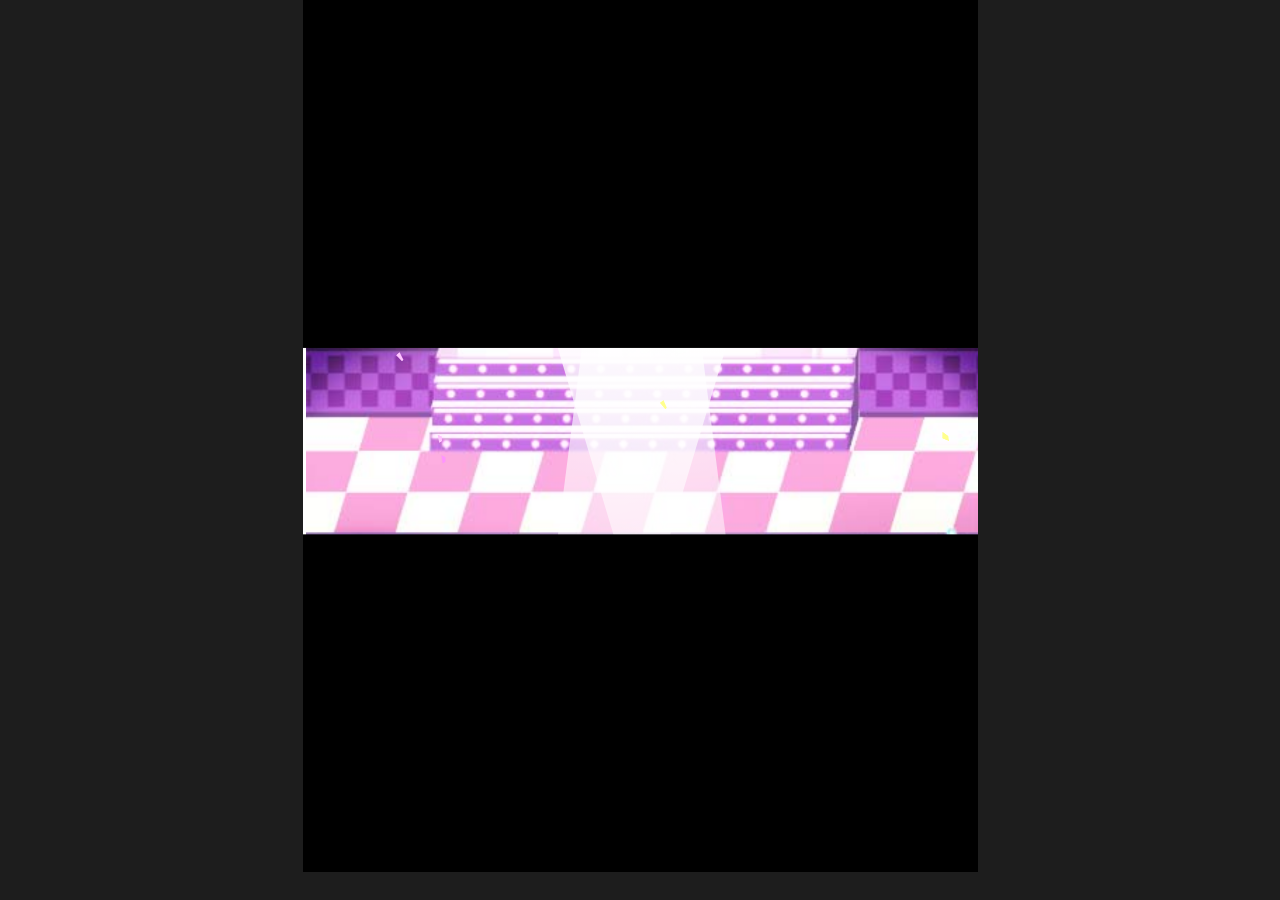
<file: index.html>
﻿<!doctype html>
<html lang="ja" xml:lang="ja">

<head>
    <meta charset="UTF-8">
    <meta http-equiv="pragma" content="no-cache">
    <meta http-equiv="cache-control" content="no-cache">
    <meta http-equiv="expires" content="-1">
    <meta name="viewport" content="width=device-width, user-scalable=no, initial-scale=1, maximum-scale=1, minimal-ui">
    <meta name="apple-mobile-web-app-capable" content="yes">
    <meta name="mobage: footer-color" content="none">
    <link rel="stylesheet" href='12008305/css/game/pex.css' media="all">
    <script src='12008305/js/jquery-1.9.1.min.js'></script>
    <script src="12008305/js/pex_min_o.js" type="text/javascript"></script>
    <script src="12008305/js/pex_common.js" type="text/javascript"></script>
    <title>ｱｲﾄﾞﾙﾏｽﾀｰ ｼﾝﾃﾞﾚﾗｶﾞｰﾙｽﾞ </title>
    <script type="text/javascript">
        var flag = false;
        var cloth_data = new Object();
        addEventListener("DOMContentLoaded", function() {
            setTimeout(hideURLbar, 100);
        }, false);

        function hideURLbar() {
            if (window.pageYOffset === 0) {
                window.scrollTo(0, 1);
                // スクロ?ルバ???後、再度marginTopを設定
                var isTouch = ('ontouchstart' in window);
                var isSp = false;
                if (isTouch === false) isSp = false;
                else if (window.orientation === undefined) isSp = false;
                else isSp = true;
                displayScaleValue = scaleSizeCheck();
                var width = 240 * displayScaleValue * 2;
                marginLeft = widthMarginCheck(displayScaleValue);
                marginTop = topMarginCheck(displayScaleValue);
                var container = document.getElementById("container");
                container.setAttribute("style", "margin-left:" + (marginLeft) + "px");
                container.style.marginTop = (marginTop) + "px";
                container.style.zoom = "50%";
                container.style.minHeight = "481px";
            }
        }
        var isTouch = ('ontouchstart' in window);
        var isSp = false;
        if (isTouch === false) isSp = false;
        else if (window.orientation === undefined) isSp = false;
        else isSp = true;
        window.onunload = function() {};
        window.onload = function() {
            var petit_param = $.parseJSON('{"attribute": "2","body_type": "1","breast_size": "2","firstname": "SAGISAWA","lastname": "FUMIKA","short_name": "\u6587\u9999", "image_url_list": {"expression_1033": "12008305/js/petit_cg/expression/1033.js","hair_19063": "12008305/js/petit_cg/hair/19063.js","costume_1_23290": "12008305/js/petit_cg/costume/1/23290.js","head_1_32066": "12008305/js/petit_cg/head/1/32066.js","hand_1_43181": "12008305/js/petit_cg/hand/1/43181.js"}, "sub_type_list": {"head": null,"hand": null,"leg": null}, "take_sub_type": {"head": 0,"hand": 0,"leg": 0}}');
            window.stage = new StageEnd(petit_param);
            window.scrollTo(0, 1);
            timerId = setTimeout("isFlash()", 150000);
        };

        function touchHandler(event) {
            event.preventDefault();
        };

        function redirect() {
            location.href = "http://sp.pf.mbga.jp/12008305/?guid=ON&amp;url=http%3A%2F%2F125.6.169.35%2Fidolmaster%2Ferror%3Fl_frm%3DEvent_fashion_stage_end_swf_1";
        };

        function isFlash() {
            var container = document.getElementById("container");
            var children = container.childNodes;
            if (children.length < 1) {
                redirect();
            } else {
                clearTimeout(timerId);
            }
        };

        function scaleSizeCheck() {
            window.scrollTo(0, 1);
            myW = window.innerWidth;
            myH = window.innerHeight;
            scaleWidth = myW / 240;
            scaleHeight = myH / 320;
            if (myH > myW) {
                myS = scaleWidth;
            } else {
                myS = scaleHeight;
            }
            return myS;
        };

        function widthMarginCheck(scale) {
            if (scale < 0) {
                return 0;
            }
            baseW = 240;
            myW = window.innerWidth;
            size = baseW * scale;
            if ((myW - size) < 5) {
                marginL = 0;
            } else {
                marginL = Math.round((myW - size) / 2);
            }
            return marginL * 2;
        };

        function topMarginCheck(scale) {
            if (scale < 0) {
                return 0;
            }
            baseH = 320;
            myH = window.innerHeight;
            size = baseH * scale;
            if ((myH - size) < 5) {
                marginT = 0;
            } else {
                marginT = Math.round((myH - size) / 2);
            }
            return marginT * 2;
        };

        function StageEnd(param) {
            this.pex = false;
            this.pexApi = false;
            this.shortpants = 0;
            this.param = typeof param != 'undefined' ? param : false;
            this.init();
        };
        StageEnd.prototype.isShortpants = function(url) {
            if (url.indexOf('costume') > -1) {
                if (url.indexOf('shortpants') > -1) this.shortpants = true;
                else this.shortpants = false;
            }
        };
        StageEnd.prototype.init = function() {
            displayScaleValue = scaleSizeCheck();
            width = 240 * displayScaleValue * 2;
            marginLeft = widthMarginCheck(displayScaleValue);
            marginTop = topMarginCheck(displayScaleValue);
            var container = document.getElementById("container")
            container.setAttribute("style", "margin-left:" + (marginLeft) + "px");
            container.style.marginTop = (marginTop) + "px";
            container.style.zoom = "50%";
            container.style.minHeight = "481px";
            this.setReplace(this.param.image_url_list);
        }
        StageEnd.prototype.setReplace = function(petitData) {
            var tempLength = {
                'list': Object.keys(petitData),
                'loaded': 0
            };
            for (var key in petitData) {
                this.isShortpants(petitData[key]);
                if (typeof cloth_data[key] == 'undefined') {
                    try {
                        this.imageAlready(key, eval(key), tempLength);
                    } catch (e) {
                        this.loadImageJs(petitData[key], key, tempLength);
                    }
                } else {
                    this.replaceReady(tempLength);
                }
            }
        }
        StageEnd.prototype.loadImageJs = function(url, script_name, tempLength) {
            var self = this;
            var image_script = document.createElement('script');
            image_script.onload = function() {
                self.imageAlready(script_name, eval(script_name), tempLength);
            }
            image_script.src = url;
            document.getElementsByTagName('head')[0].appendChild(image_script);
        };
        StageEnd.prototype.imageAlready = function(script_name, alreay_image_data, tempLength) {
            cloth_data[script_name] = new Array();
            var length = Object.keys(alreay_image_data).length;
            for (var i in alreay_image_data) {
                this.imageToReplace(script_name, alreay_image_data[i], i, length, tempLength);
            }
        };
        StageEnd.prototype.imageToReplace = function(script_name, merge_data, index, length, tempLength) {
            var img = new Image();
            var self = this;
            img.onload = function() {
                cloth_data[script_name].push({
                    'name': index,
                    'img': img
                });
                if (length == cloth_data[script_name].length) {
                    self.replaceReady(tempLength);
                }
            }
            img.src = merge_data;
            document.getElementById('prefetch').appendChild(img);
        };
        StageEnd.prototype.replaceReady = function(tempLength) {
            if (++tempLength.loaded == tempLength.list.length) {
                this.replaceData(tempLength.list);
            }
        };
        StageEnd.prototype.replaceData = function(list) {
            var replace = new Array();
            var shortpants = this.shortpants;
            for (var name in list) {
                for (var i in cloth_data[list[name]]) {
                    if (list[name].indexOf('costume') > -1) {
                        if (this.param.breast_size == 2 || this.param.breast_size == 3) {
                            if (cloth_data[list[name]][i].name == 'replace_breast_L') continue;
                        }
                        if (this.param.breast_size == 1 || this.param.breast_size == 3) {
                            if (cloth_data[list[name]][i].name == 'merged_data.replace_breast_S') continue;
                        }
                        if (cloth_data[list[name]][i].name == 'replace_foot_L_front') shortpants = true;
                        else if (cloth_data[list[name]][i].name == 'replace_foot_L_back') shortpants = false;
                    }
                    if (list[name].indexOf('leg') > -1) {
                        if (shortpants) {
                            if (cloth_data[list[name]][i].name == 'replace_item_foot_L_back') continue;
                        } else {
                            if (cloth_data[list[name]][i].name == 'replace_item_foot_L_front') continue;
                        }
                    }
                    replace.push(cloth_data[list[name]][i]);
                }
            }
            this.setOptions(replace);
        };
        StageEnd.prototype.setOptions = function(replace) {
            var option = {
                enableButton: true,
                enableTouch: true,
                partialDraw: getPexPartialDraw(),
                delayEval: false,
                replace: replace,
                width: width
            };
            option['frameCallback'] = {
                '/': {
                    'skip1': function() {
                        se_play('se_062');
                    },
                },
            };
            this.runPex(option);
        };
        StageEnd.prototype.runPex = function(option) {
            var self = this;
            this.pex = new Pex(
                'event_fashion/stage_end_swf/3/round 1.swf', "container", option);
            this.api = this.pex.getAPI();
            this.api.ready(function() {
                $('#prefetch').empty();
            });
        };
    </script>
    <script type='text/javascript'>
        var se_flg = 0,
            bgm_flg = 0,
            chrome_app_flg = 0,
            chrome_app_extension_id = 'dnacabmnfmejgfffmcehejcmiciinpej';
    </script>
    <script type='text/javascript' src='12008305/js/app_sound.js'>
    </script>
    <link rel="stylesheet" type="text/css" href="css/base.css?20171116" />
</head>

<body style="height:100%">
    <div id='prefetch' style='display:none;'></div>
    <div id="container" style='position:relative;'></div>
</body>

</html>
</file>
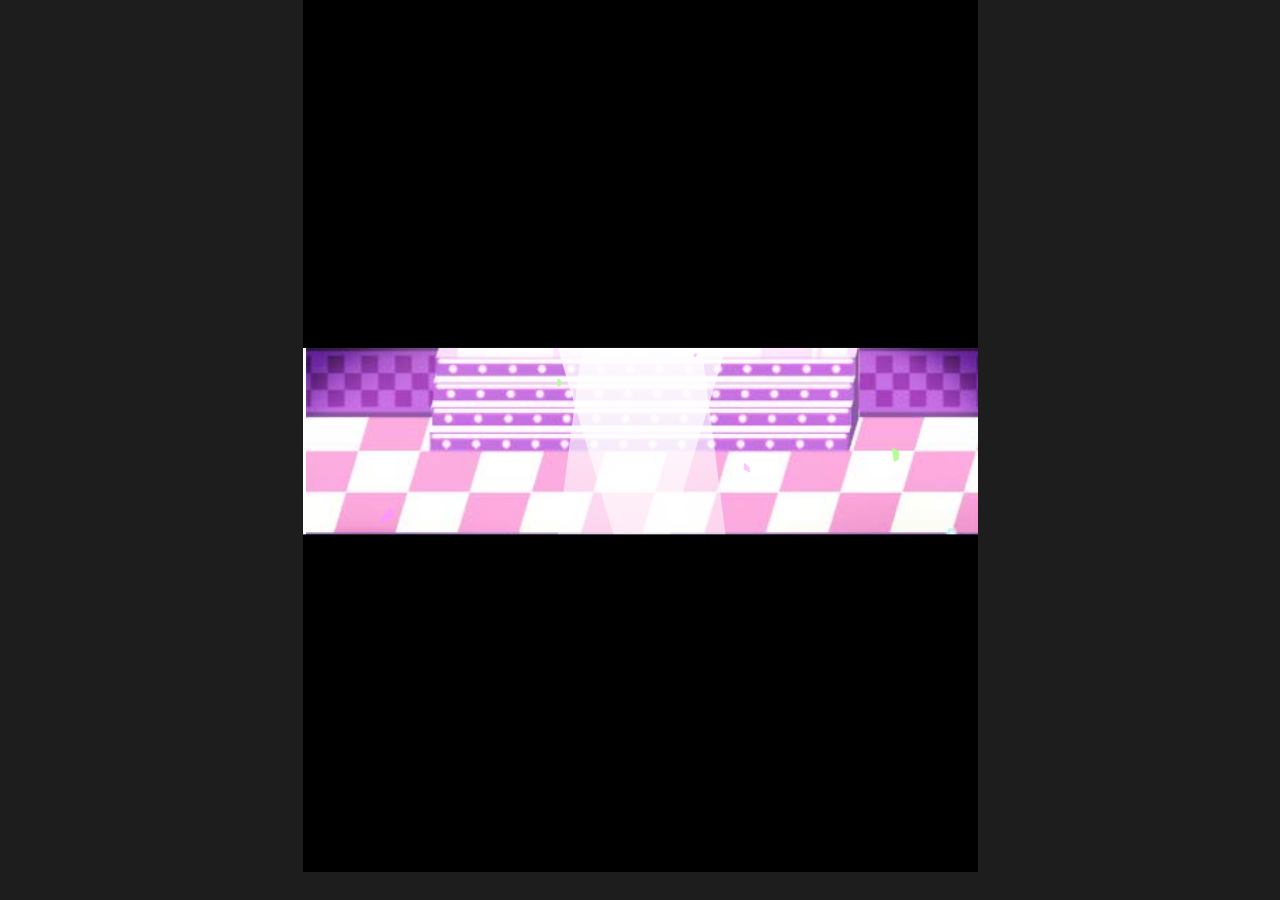
<file: index2.html>
<!doctype html>
<html lang="ja" xml:lang="ja">

<head>
    <meta charset="UTF-8">
    <meta http-equiv="pragma" content="no-cache">
    <meta http-equiv="cache-control" content="no-cache">
    <meta http-equiv="expires" content="-1">
    <meta name="viewport" content="width=device-width, user-scalable=no, initial-scale=1, maximum-scale=1, minimal-ui">
    <meta name="apple-mobile-web-app-capable" content="yes">
    <meta name="mobage: footer-color" content="none">
    <link rel="stylesheet" href='12008305/css/game/pex.css' media="all">
    <script src='12008305/js/jquery-1.9.1.min.js'></script>
    <script src="12008305/js/pex_min_o.js" type="text/javascript"></script>
    <script src="12008305/js/pex_common.js" type="text/javascript"></script>
    <title>ｱｲﾄﾞﾙﾏｽﾀｰ ｼﾝﾃﾞﾚﾗｶﾞｰﾙｽﾞ </title>
    <script type="text/javascript">
        var flag = false;
        var cloth_data = new Object();
        addEventListener("DOMContentLoaded", function() {
            setTimeout(hideURLbar, 100);
        }, false);
        function hideURLbar() {
            if (window.pageYOffset === 0) {
                window.scrollTo(0, 1);
                // スクロ?ルバ???後、再度marginTopを設定
                var isTouch = ('ontouchstart' in window);
                var isSp = false;
                if (isTouch === false) isSp = false;
                else if (window.orientation === undefined) isSp = false;
                else isSp = true;
                displayScaleValue = scaleSizeCheck();
                var width = 240 * displayScaleValue * 2;
                marginLeft = widthMarginCheck(displayScaleValue);
                marginTop = topMarginCheck(displayScaleValue);
                var container = document.getElementById("container");
                container.setAttribute("style", "margin-left:" + (marginLeft) + "px");
                container.style.marginTop = (marginTop) + "px";
                container.style.zoom = "50%";
                container.style.minHeight = "481px";
            }
        }
        var isTouch = ('ontouchstart' in window);
        var isSp = false;
        if (isTouch === false) isSp = false;
        else if (window.orientation === undefined) isSp = false;
        else isSp = true;
        window.onunload = function() {};
        window.onload = function() {
            var petit_param = $.parseJSON('{"attribute": "2","body_type": "1","breast_size": "2","firstname": "SAGISAWA","lastname": "FUMIKA","short_name": "\u6587\u9999", "image_url_list": {"expression_1033": "12008305/js/petit_cg/expression/1033.js","hair_19063": "12008305/js/petit_cg/hair/19063.js","costume_1_23290": "12008305/js/petit_cg/costume/1/23290.js","head_1_32066": "12008305/js/petit_cg/head/1/32066.js","hand_1_43181": "12008305/js/petit_cg/hand/1/43181.js"}, "sub_type_list": {"head": null,"hand": null,"leg": null}, "take_sub_type": {"head": 0,"hand": 0,"leg": 0}}');
            window.stage = new StageEnd(petit_param);
            window.scrollTo(0, 1);
            timerId = setTimeout("isFlash()", 150000);
        };
        function touchHandler(event) {
            event.preventDefault();
        };
        function redirect() {
            location.href = "http://sp.pf.mbga.jp/12008305/?guid=ON&amp;url=http%3A%2F%2F125.6.169.35%2Fidolmaster%2Ferror%3Fl_frm%3DEvent_fashion_stage_end_swf_1";
        };
        function isFlash() {
            var container = document.getElementById("container");
            var children = container.childNodes;
            if (children.length < 1) {
                redirect();
            } else {
                clearTimeout(timerId);
            }
        };
        function scaleSizeCheck() {
            window.scrollTo(0, 1);
            myW = window.innerWidth;
            myH = window.innerHeight;
            scaleWidth = myW / 240;
            scaleHeight = myH / 320;
            if (myH > myW) {
                myS = scaleWidth;
            } else {
                myS = scaleHeight;
            }
            return myS;
        };
        function widthMarginCheck(scale) {
            if (scale < 0) {
                return 0;
            }
            baseW = 240;
            myW = window.innerWidth;
            size = baseW * scale;
            if ((myW - size) < 5) {
                marginL = 0;
            } else {
                marginL = Math.round((myW - size) / 2);
            }
            return marginL * 2;
        };
        function topMarginCheck(scale) {
            if (scale < 0) {
                return 0;
            }
            baseH = 320;
            myH = window.innerHeight;
            size = baseH * scale;
            if ((myH - size) < 5) {
                marginT = 0;
            } else {
                marginT = Math.round((myH - size) / 2);
            }
            return marginT * 2;
        };
        function StageEnd(param) {
            this.pex = false;
            this.pexApi = false;
            this.shortpants = 0;
            this.param = typeof param != 'undefined' ? param : false;
            this.init();
        };
        StageEnd.prototype.isShortpants = function(url) {
            if (url.indexOf('costume') > -1) {
                if (url.indexOf('shortpants') > -1) this.shortpants = true;
                else this.shortpants = false;
            }
        };
        StageEnd.prototype.init = function() {
            displayScaleValue = scaleSizeCheck();
            width = 240 * displayScaleValue * 2;
            marginLeft = widthMarginCheck(displayScaleValue);
            marginTop = topMarginCheck(displayScaleValue);
            var container = document.getElementById("container")
            container.setAttribute("style", "margin-left:" + (marginLeft) + "px");
            container.style.marginTop = (marginTop) + "px";
            container.style.zoom = "50%";
            container.style.minHeight = "481px";
            this.setReplace(this.param.image_url_list);
        }
        StageEnd.prototype.setReplace = function(petitData) {
            var tempLength = {
                'list': Object.keys(petitData),
                'loaded': 0
            };
            for (var key in petitData) {
                this.isShortpants(petitData[key]);
                if (typeof cloth_data[key] == 'undefined') {
                    try {
                        this.imageAlready(key, eval(key), tempLength);
                    } catch (e) {
                        this.loadImageJs(petitData[key], key, tempLength);
                    }
                } else {
                    this.replaceReady(tempLength);
                }
            }
        }
        StageEnd.prototype.loadImageJs = function(url, script_name, tempLength) {
            var self = this;
            var image_script = document.createElement('script');
            image_script.onload = function() {
                self.imageAlready(script_name, eval(script_name), tempLength);
            }
            image_script.src = url;
            document.getElementsByTagName('head')[0].appendChild(image_script);
        };
        StageEnd.prototype.imageAlready = function(script_name, alreay_image_data, tempLength) {
            cloth_data[script_name] = new Array();
            var length = Object.keys(alreay_image_data).length;
            for (var i in alreay_image_data) {
                this.imageToReplace(script_name, alreay_image_data[i], i, length, tempLength);
            }
        };
        StageEnd.prototype.imageToReplace = function(script_name, merge_data, index, length, tempLength) {
            var img = new Image();
            var self = this;
            img.onload = function() {
                cloth_data[script_name].push({
                    'name': index,
                    'img': img
                });
                if (length == cloth_data[script_name].length) {
                    self.replaceReady(tempLength);
                }
            }
            img.src = merge_data;
            document.getElementById('prefetch').appendChild(img);
        };
        StageEnd.prototype.replaceReady = function(tempLength) {
            if (++tempLength.loaded == tempLength.list.length) {
                this.replaceData(tempLength.list);
            }
        };
        StageEnd.prototype.replaceData = function(list) {
            var replace = new Array();
            var shortpants = this.shortpants;
            for (var name in list) {
                for (var i in cloth_data[list[name]]) {
                    if (list[name].indexOf('costume') > -1) {
                        if (this.param.breast_size == 2 || this.param.breast_size == 3) {
                            if (cloth_data[list[name]][i].name == 'replace_breast_L') continue;
                        }
                        if (this.param.breast_size == 1 || this.param.breast_size == 3) {
                            if (cloth_data[list[name]][i].name == 'merged_data.replace_breast_S') continue;
                        }
                        if (cloth_data[list[name]][i].name == 'replace_foot_L_front') shortpants = true;
                        else if (cloth_data[list[name]][i].name == 'replace_foot_L_back') shortpants = false;
                    }
                    if (list[name].indexOf('leg') > -1) {
                        if (shortpants) {
                            if (cloth_data[list[name]][i].name == 'replace_item_foot_L_back') continue;
                        } else {
                            if (cloth_data[list[name]][i].name == 'replace_item_foot_L_front') continue;
                        }
                    }
                    replace.push(cloth_data[list[name]][i]);
                }
            }
            this.setOptions(replace);
        };
        StageEnd.prototype.setOptions = function(replace) {
            var option = {
                enableButton: true,
                enableTouch: true,
                partialDraw: getPexPartialDraw(),
                delayEval: false,
                replace: replace,
                width: width
            };
            option['frameCallback'] = {
                '/': {
                    'skip1': function() {
                        se_play('se_062');
                    },
                },
            };
            this.runPex(option);
        };
        StageEnd.prototype.runPex = function(option) {
            var self = this;
            this.pex = new Pex(
                'event_fashion/stage_end_swf/3/round 2.swf', "container", option);
            this.api = this.pex.getAPI();
            this.api.ready(function() {
                $('#prefetch').empty();
            });
        };
    </script>
    <script type='text/javascript'>
        var se_flg = 0,
            bgm_flg = 0,
            chrome_app_flg = 0,
            chrome_app_extension_id = 'dnacabmnfmejgfffmcehejcmiciinpej';
    </script>
    <script type='text/javascript' src='12008305/js/app_sound.js'>
    </script>
    <link rel="stylesheet" type="text/css" href="css/base.css?20171116" />
</head>

<body style="height:100%">
    <div id='prefetch' style='display:none;'></div>
    <div id="container" style='position:relative;'></div>
</body>

</html>
</file>
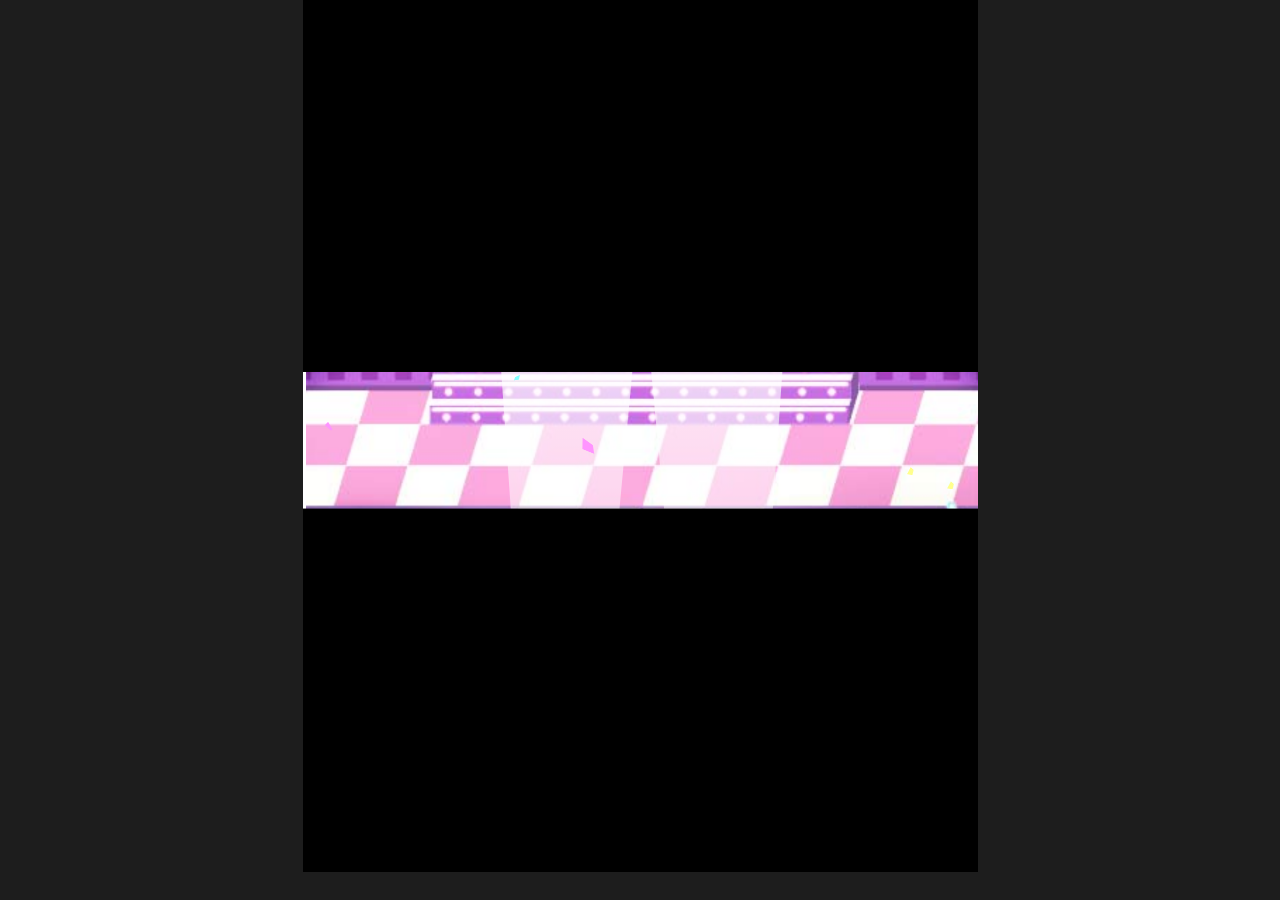
<file: index3.html>
<!doctype html>
<html lang="ja" xml:lang="ja">

<head>
    <meta charset="UTF-8">
    <meta http-equiv="pragma" content="no-cache">
    <meta http-equiv="cache-control" content="no-cache">
    <meta http-equiv="expires" content="-1">
    <meta name="viewport" content="width=device-width, user-scalable=no, initial-scale=1, maximum-scale=1, minimal-ui">
    <meta name="apple-mobile-web-app-capable" content="yes">
    <meta name="mobage: footer-color" content="none">
    <link rel="stylesheet" href='12008305/css/game/pex.css' media="all">
    <script src='12008305/js/jquery-1.9.1.min.js'></script>
    <script src="12008305/js/pex_min_o.js" type="text/javascript"></script>
    <script src="12008305/js/pex_common.js" type="text/javascript"></script>
    <title>ｱｲﾄﾞﾙﾏｽﾀｰ ｼﾝﾃﾞﾚﾗｶﾞｰﾙｽﾞ </title>
    <script type="text/javascript">
        var flag = false;
        var cloth_data = new Object();
        addEventListener("DOMContentLoaded", function() {
            setTimeout(hideURLbar, 100);
        }, false);
        function hideURLbar() {
            if (window.pageYOffset === 0) {
                window.scrollTo(0, 1);
                // スクロ?ルバ???後、再度marginTopを設定
                var isTouch = ('ontouchstart' in window);
                var isSp = false;
                if (isTouch === false) isSp = false;
                else if (window.orientation === undefined) isSp = false;
                else isSp = true;
                displayScaleValue = scaleSizeCheck();
                var width = 240 * displayScaleValue * 2;
                marginLeft = widthMarginCheck(displayScaleValue);
                marginTop = topMarginCheck(displayScaleValue);
                var container = document.getElementById("container");
                container.setAttribute("style", "margin-left:" + (marginLeft) + "px");
                container.style.marginTop = (marginTop) + "px";
                container.style.zoom = "50%";
                container.style.minHeight = "481px";
            }
        }
        var isTouch = ('ontouchstart' in window);
        var isSp = false;
        if (isTouch === false) isSp = false;
        else if (window.orientation === undefined) isSp = false;
        else isSp = true;
        window.onunload = function() {};
        window.onload = function() {
            var petit_param = $.parseJSON('{"attribute": "2","body_type": "1","breast_size": "2","firstname": "SAGISAWA","lastname": "FUMIKA","short_name": "\u6587\u9999", "image_url_list": {"expression_1033": "12008305/js/petit_cg/expression/1033.js","hair_19063": "12008305/js/petit_cg/hair/19063.js","costume_1_23290": "12008305/js/petit_cg/costume/1/23290.js","head_1_32066": "12008305/js/petit_cg/head/1/32066.js","hand_1_43181": "12008305/js/petit_cg/hand/1/43181.js"}, "sub_type_list": {"head": null,"hand": null,"leg": null}, "take_sub_type": {"head": 0,"hand": 0,"leg": 0}}');
            window.stage = new StageEnd(petit_param);
            window.scrollTo(0, 1);
            timerId = setTimeout("isFlash()", 150000);
        };
        function touchHandler(event) {
            event.preventDefault();
        };
        function redirect() {
            location.href = "http://sp.pf.mbga.jp/12008305/?guid=ON&amp;url=http%3A%2F%2F125.6.169.35%2Fidolmaster%2Ferror%3Fl_frm%3DEvent_fashion_stage_end_swf_1";
        };
        function isFlash() {
            var container = document.getElementById("container");
            var children = container.childNodes;
            if (children.length < 1) {
                redirect();
            } else {
                clearTimeout(timerId);
            }
        };
        function scaleSizeCheck() {
            window.scrollTo(0, 1);
            myW = window.innerWidth;
            myH = window.innerHeight;
            scaleWidth = myW / 240;
            scaleHeight = myH / 320;
            if (myH > myW) {
                myS = scaleWidth;
            } else {
                myS = scaleHeight;
            }
            return myS;
        };
        function widthMarginCheck(scale) {
            if (scale < 0) {
                return 0;
            }
            baseW = 240;
            myW = window.innerWidth;
            size = baseW * scale;
            if ((myW - size) < 5) {
                marginL = 0;
            } else {
                marginL = Math.round((myW - size) / 2);
            }
            return marginL * 2;
        };
        function topMarginCheck(scale) {
            if (scale < 0) {
                return 0;
            }
            baseH = 320;
            myH = window.innerHeight;
            size = baseH * scale;
            if ((myH - size) < 5) {
                marginT = 0;
            } else {
                marginT = Math.round((myH - size) / 2);
            }
            return marginT * 2;
        };
        function StageEnd(param) {
            this.pex = false;
            this.pexApi = false;
            this.shortpants = 0;
            this.param = typeof param != 'undefined' ? param : false;
            this.init();
        };
        StageEnd.prototype.isShortpants = function(url) {
            if (url.indexOf('costume') > -1) {
                if (url.indexOf('shortpants') > -1) this.shortpants = true;
                else this.shortpants = false;
            }
        };
        StageEnd.prototype.init = function() {
            displayScaleValue = scaleSizeCheck();
            width = 240 * displayScaleValue * 2;
            marginLeft = widthMarginCheck(displayScaleValue);
            marginTop = topMarginCheck(displayScaleValue);
            var container = document.getElementById("container")
            container.setAttribute("style", "margin-left:" + (marginLeft) + "px");
            container.style.marginTop = (marginTop) + "px";
            container.style.zoom = "50%";
            container.style.minHeight = "481px";
            this.setReplace(this.param.image_url_list);
        }
        StageEnd.prototype.setReplace = function(petitData) {
            var tempLength = {
                'list': Object.keys(petitData),
                'loaded': 0
            };
            for (var key in petitData) {
                this.isShortpants(petitData[key]);
                if (typeof cloth_data[key] == 'undefined') {
                    try {
                        this.imageAlready(key, eval(key), tempLength);
                    } catch (e) {
                        this.loadImageJs(petitData[key], key, tempLength);
                    }
                } else {
                    this.replaceReady(tempLength);
                }
            }
        }
        StageEnd.prototype.loadImageJs = function(url, script_name, tempLength) {
            var self = this;
            var image_script = document.createElement('script');
            image_script.onload = function() {
                self.imageAlready(script_name, eval(script_name), tempLength);
            }
            image_script.src = url;
            document.getElementsByTagName('head')[0].appendChild(image_script);
        };
        StageEnd.prototype.imageAlready = function(script_name, alreay_image_data, tempLength) {
            cloth_data[script_name] = new Array();
            var length = Object.keys(alreay_image_data).length;
            for (var i in alreay_image_data) {
                this.imageToReplace(script_name, alreay_image_data[i], i, length, tempLength);
            }
        };
        StageEnd.prototype.imageToReplace = function(script_name, merge_data, index, length, tempLength) {
            var img = new Image();
            var self = this;
            img.onload = function() {
                cloth_data[script_name].push({
                    'name': index,
                    'img': img
                });
                if (length == cloth_data[script_name].length) {
                    self.replaceReady(tempLength);
                }
            }
            img.src = merge_data;
            document.getElementById('prefetch').appendChild(img);
        };
        StageEnd.prototype.replaceReady = function(tempLength) {
            if (++tempLength.loaded == tempLength.list.length) {
                this.replaceData(tempLength.list);
            }
        };
        StageEnd.prototype.replaceData = function(list) {
            var replace = new Array();
            var shortpants = this.shortpants;
            for (var name in list) {
                for (var i in cloth_data[list[name]]) {
                    if (list[name].indexOf('costume') > -1) {
                        if (this.param.breast_size == 2 || this.param.breast_size == 3) {
                            if (cloth_data[list[name]][i].name == 'replace_breast_L') continue;
                        }
                        if (this.param.breast_size == 1 || this.param.breast_size == 3) {
                            if (cloth_data[list[name]][i].name == 'merged_data.replace_breast_S') continue;
                        }
                        if (cloth_data[list[name]][i].name == 'replace_foot_L_front') shortpants = true;
                        else if (cloth_data[list[name]][i].name == 'replace_foot_L_back') shortpants = false;
                    }
                    if (list[name].indexOf('leg') > -1) {
                        if (shortpants) {
                            if (cloth_data[list[name]][i].name == 'replace_item_foot_L_back') continue;
                        } else {
                            if (cloth_data[list[name]][i].name == 'replace_item_foot_L_front') continue;
                        }
                    }
                    replace.push(cloth_data[list[name]][i]);
                }
            }
            this.setOptions(replace);
        };
        StageEnd.prototype.setOptions = function(replace) {
            var option = {
                enableButton: true,
                enableTouch: true,
                partialDraw: getPexPartialDraw(),
                delayEval: false,
                replace: replace,
                width: width
            };
            option['frameCallback'] = {
                '/': {
                    'skip1': function() {
                        se_play('se_062');
                    },
                },
            };
            this.runPex(option);
        };
        StageEnd.prototype.runPex = function(option) {
            var self = this;
            this.pex = new Pex(
                'event_fashion/stage_end_swf/3/round 3.swf', "container", option);
            this.api = this.pex.getAPI();
            this.api.ready(function() {
                $('#prefetch').empty();
            });
        };
    </script>
    <script type='text/javascript'>
        var se_flg = 0,
            bgm_flg = 0,
            chrome_app_flg = 0,
            chrome_app_extension_id = 'dnacabmnfmejgfffmcehejcmiciinpej';
    </script>
    <script type='text/javascript' src='12008305/js/app_sound.js'>
    </script>
    <link rel="stylesheet" type="text/css" href="css/base.css?20171116" />
</head>

<body style="height:100%">
    <div id='prefetch' style='display:none;'></div>
    <div id="container" style='position:relative;'></div>
</body>

</html>
</file>
<file: 12008305/css/game/pex.css>
�� @ c h a r s e t   " U T F - 8 " ;  
 / *  
 - - - - - - - - - - - - - - - - - - - - - - - - - - - - - - - - - - - - - - - - - - - - - - - - - - - - - - - - - - - - - - - - - - - - - - * /  
  
 @ i m p o r t   u r l ( " { " c s s / r e s e t . c s s " | s i t e _ u r l } " ) ;  
 @ i m p o r t   u r l ( " { " c s s / c o r e . c s s " | s i t e _ u r l } " ) ;  
  
 / *  
 - - - - - - - - - - - - - - - - - - - - - - - - - - - - - - - - - - - - - - - - - - - - - - - - - - - - - - - - - - - - - - - - - - - - - - * /  
  
 / * r e mu(0�0�0�0�c[� * /  
 h t m l   {  
 	 f o n t - s i z e :   6 2 . 5 % ;  
 }  
  
 b o d y   {  
 	 f o n t - s i z e :   1 . 6 r e m ;  
   	 b a c k g r o u n d - c o l o r :   # 1 d 1 d 1 d ;  
   	 c o l o r : # f f f ;  
 	 v e r t i c a l - a l i g n :   b a s e l i n e ;  
 	 w i d t h : 1 0 0 % ;  
 	 m a r g i n :   0   a u t o ;  
 }  
  
</file>
<file: css/base.css>
@charset "UTF-8";
/*common*/
body#mbga-pf-body {
  padding: 0;
  margin: 0;
}

body#mbga-pf-body-normal {
  padding: 0;
  margin: 0;
}

body#mbga-pf-body td,
body#mbga-pf-body td *,
body#mbga-pf-body,
body#mbga-pf-body * {
  line-height: 100%;
  font-size: 13px;
  font-family: "Hiragino Kaku Gothic Pro" monospace;
}

#mbga-pf-content {
  font-family: "Hiragino Kaku Gothic Pro" monospace;
  font-size: 16px;
  _word-break: break-all;
  _word-wrap: break-word;
}

#mbga-pf-content .mobile {
  line-height: 1.1;
  font-size: 15px;
  font-family: "Hiragino Kaku Gothic Pro" monospace;
}

/* for footer boxes */
div#mbga-pf-footer span.mbga-pf-footer-caption {
  font-size: 12px;
}

div#mbga-pf-footer div.mbga-pf-footer-container {
  display: block;
  margin: 8px;
  border-radius: 6px;
  border: 1px solid #999999;
  padding: 0;
}

div#mbga-pf-footer div.mbga-pf-footer-container.mbga-pf-footer-white {
  background-color: rgba(255, 255, 255, 0.8);
  color: #000;
}

div#mbga-pf-footer div.mbga-pf-footer-container.mbga-pf-footer-black {
  background-color: rgba(0, 0, 0, 0.8);
  color: #fff;
}

div#mbga-pf-footer div.mbga-pf-footer-container ul:after {
  content: ".";
  display: block;
  visibility: hidden;
  height: 0;
  clear: both;
}

div#mbga-pf-footer div.mbga-pf-footer-container ul {
  list-style-type: none;
  margin: 0;
  padding: 0;
  zoom: 1;
}

div#mbga-pf-footer div.mbga-pf-footer-container ul li {
  white-space: normal;
  word-break: break-all;
  overflow: hidden;
}

div#mbga-pf-footer div.mbga-pf-footer-container ul li.mbga-pf-footer-list {
  paddeing: 0px;
  float: left;
}

div#mbga-pf-footer div.mbga-pf-footer-container ul li.mbga-pf-footer-list div.mbga-pf-footer-content > * {
  vertical-align: middle;
}

div#mbga-pf-footer div.mbga-pf-footer-container.odd-lines ul li {
  width: 100%;
}
div#mbga-pf-footer div.mbga-pf-footer-container.odd-lines ul li:nth-child(odd) {
  border-bottom: 1px solid #b4b4b4;
}
div#mbga-pf-footer div.mbga-pf-footer-container.odd-lines ul li:nth-child(even) {
  border-bottom: 1px solid #b4b4b4;
}
div#mbga-pf-footer div.mbga-pf-footer-container.odd-lines ul li:last-child {
  border-bottom: none;
}
div#mbga-pf-footer div.mbga-pf-footer-container.odd-lines ul li .mbga-pf-footer-arrow {
  background-position: 98% 50%;
}

div#mbga-pf-footer div.mbga-pf-footer-container.even-lines ul li {
  width: 50%;
}
div#mbga-pf-footer div.mbga-pf-footer-container.even-lines ul li:first-child {
  border-bottom: 1px solid #b4b4b4;
  border-right: 1px solid #b4b4b4;
  margin-left: -1px;
}
div#mbga-pf-footer div.mbga-pf-footer-container.even-lines ul li:nth-child(even) {
  border-bottom: 1px solid #b4b4b4;
}
div#mbga-pf-footer div.mbga-pf-footer-container.even-lines ul li:nth-child(odd) {
  border-bottom: 1px solid #b4b4b4;
  border-right: 1px solid #b4b4b4;
  margin-left: -1px;
}
div#mbga-pf-footer div.mbga-pf-footer-container.even-lines ul li:nth-last-child(2) {
  border-bottom: none;
}
div#mbga-pf-footer div.mbga-pf-footer-container.even-lines ul li:last-child {
  border-bottom: none;
}

div#mbga-pf-footer div.mbga-pf-footer-container .mbga-pf-footer-arrow {
  margin: 0px;
  padding: 8px;
}

div#mbga-pf-footer .mbga-pf-footer-arrow {
  background-image: url("/img/arrow_link.png?20130918");
  background-position: 96% 50%;
  background-repeat: no-repeat;
  -webkit-background-size: 6px 9px;
  padding: 8px 24px 8px 8px;
  margin: 0px;
  color: inherit !important;
  text-decoration: none;
  display: block;
  -webkit-transition: all 0.5s ease-in-out;
}

div#mbga-pf-footer .mbga-pf-footer-arrow-out {
  -webkit-background-size: 8px 14px;
  padding: 8px 24px 8px 8px;
  margin: 0px;
  color: inherit !important;
  text-decoration: none;
  display: block;
  -webkit-transition: all 0.5s ease-in-out;
}

/* for global navigator */
#mbga-pf-footer-navbar {
  height: 46px;
  line-height: 33px;
  vertical-align: middle;
  padding: 0 0 1px 0;
  width: 100%;
  border-bottom: 1px solid #0d0e0f;
  background: -webkit-gradient(linear, left top, left bottom, color-stop(0%, #002a5b), color-stop(1%, #003877), color-stop(2%, #00438f), color-stop(50%, #002e62), color-stop(98%, #002d61), color-stop(99%, #003872), color-stop(100%, #004486));
  background: -webkit-linear-gradient(top, #002a5b 0, #003877 1%, #00438f 2%, #002e62 50%, #002d61 98%, #003872 99%, #004486 100%);
  background: linear-gradient(top, #002a5b 0%, #003877 1%, #00438f 2%, #002e62 50%, #002d61 98%, #003872 99%, #004486 100%);
}

#mbga-pf-footer-navbar-mini {
  height: 36px;
  line-height: 33px;
  vertical-align: middle;
  padding: 0 0 1px 0;
  width: 100%;
  border-bottom: 1px solid #0d0e0f;
  background: -webkit-gradient(linear, left top, left bottom, color-stop(0%, #002a5b), color-stop(1%, #003877), color-stop(2%, #00438f), color-stop(50%, #002e62), color-stop(98%, #002d61), color-stop(99%, #003872), color-stop(100%, #004486));
  background: -webkit-linear-gradient(top, #002a5b 0, #003877 1%, #00438f 2%, #002e62 50%, #002d61 98%, #003872 99%, #004486 100%);
  background: linear-gradient(top, #002a5b 0%, #003877 1%, #00438f 2%, #002e62 50%, #002d61 98%, #003872 99%, #004486 100%);
}

ul.mbga-pf-box-h {
  display: -webkit-box;
  -webkit-box-align: center;
  -webkit-box-pack: center;
  -webkit-box-orient: horizontal;
  padding: 0;
  margin: 0;
  list-style: none;
}

li.mbga-pf-footer-li {
  -webkit-box-flex: 1;
  text-align: center;
  margin: 0;
  padding: 0;
  -webkit-tap-highlight-color: rgba(0, 0, 0, 0);
}

a.mbga-pf-footer-a {
  background-image: url(/img/sg-sprite.png?20130918);
  background-repeat: no-repeat;
  -webkit-background-size: 320px auto;
  -moz-background-size: 320px auto;
  -o-background-size: 320px auto;
  -ms-background-size: 320px auto;
  background-size: 320px auto;
  display: block;
  width: 60px;
  height: 48px;
  margin: auto;
}

#mbga-pf-footer-navbar-mini a.mbga-pf-footer-a {
  background-image: url(/img/sg-sprite.png?20130918);
  background-repeat: no-repeat;
  -webkit-background-size: 240px auto;
  -moz-background-size: 240px auto;
  -o-background-size: 240px auto;
  -ms-background-size: 240px auto;
  background-size: 240px auto;
  display: block;
  width: 45px;
  height: 36px;
  margin: auto;
}

#mbga-pf-footer-navbar span.mbga-pf-footer-txt {
  font-size: 8px;
  color: #b4cfec;
  display: inline-block;
  line-height: 17px;
  margin-top: 31px;
}

#mbga-pf-footer-navbar-mini span.mbga-pf-footer-txt {
  font-size: 6px;
  color: #b4cfec;
  display: inline-block;
  line-height: 6px;
  margin-top: 27px;
}

a.mbga-pf-footer-home-w {
  background-position: 0 -1px;
}

a.mbga-pf-footer-mypage-w {
  background-position: 0 -45px;
}

a.mbga-pf-footer-mygame-w {
  background-position: 0 -89px;
}

a.mbga-pf-footer-game-w {
  background-position: 0 -133px;
}

.mbga-pf-tapped a.mbga-pf-footer-home-w {
  background-position: -60px -1px;
}

.mbga-pf-tapped a.mbga-pf-footer-mypage-w {
  background-position: -60px -45px;
}

.mbga-pf-tapped a.mbga-pf-footer-mygame-w {
  background-position: -60px -89px;
}

.mbga-pf-tapped a.mbga-pf-footer-game-w {
  background-position: -60px -133px;
}

#mbga-pf-footer-navbar-mini a.mbga-pf-footer-home-w {
  background-position: 0 -1px;
}

#mbga-pf-footer-navbar-mini a.mbga-pf-footer-mypage-w {
  background-position: 0 -34px;
}

#mbga-pf-footer-navbar-mini a.mbga-pf-footer-mygame-w {
  background-position: 0 -67px;
}

#mbga-pf-footer-navbar-mini a.mbga-pf-footer-game-w {
  background-position: 0 -100px;
}

#mbga-pf-footer-navbar-mini .mbga-pf-tapped a.mbga-pf-footer-home-w {
  background-position: -45px -1px;
}

#mbga-pf-footer-navbar-mini .mbga-pf-tapped a.mbga-pf-footer-mypage-w {
  background-position: -45px -34px;
}

#mbga-pf-footer-navbar-mini .mbga-pf-tapped a.mbga-pf-footer-mygame-w {
  background-position: -45px -67px;
}

#mbga-pf-footer-navbar-mini .mbga-pf-tapped a.mbga-pf-footer-game-w {
  background-position: -45px -100px;
}

/* for Emoji */
img.mbga-pf-pictogram {
  vertical-align: middle;
}

/* sandboxMode */
div#mbga-pf-footer .sandboxMode {
  font-size: 12px;
  color: #ff0000;
  width: 100%;
}
div#mbga-pf-footer .sandboxMode .sandboxModeTxt {
  margin: 8px;
  display: block;
}

/* for iPhone X only */
@media only screen
  and (device-width: 375px)
  and (device-height: 812px)
  and (-webkit-device-pixel-ratio: 3) {
    #mbga-pf-footer-navbar {
      padding-bottom: 10px;
    }
}
</file>
